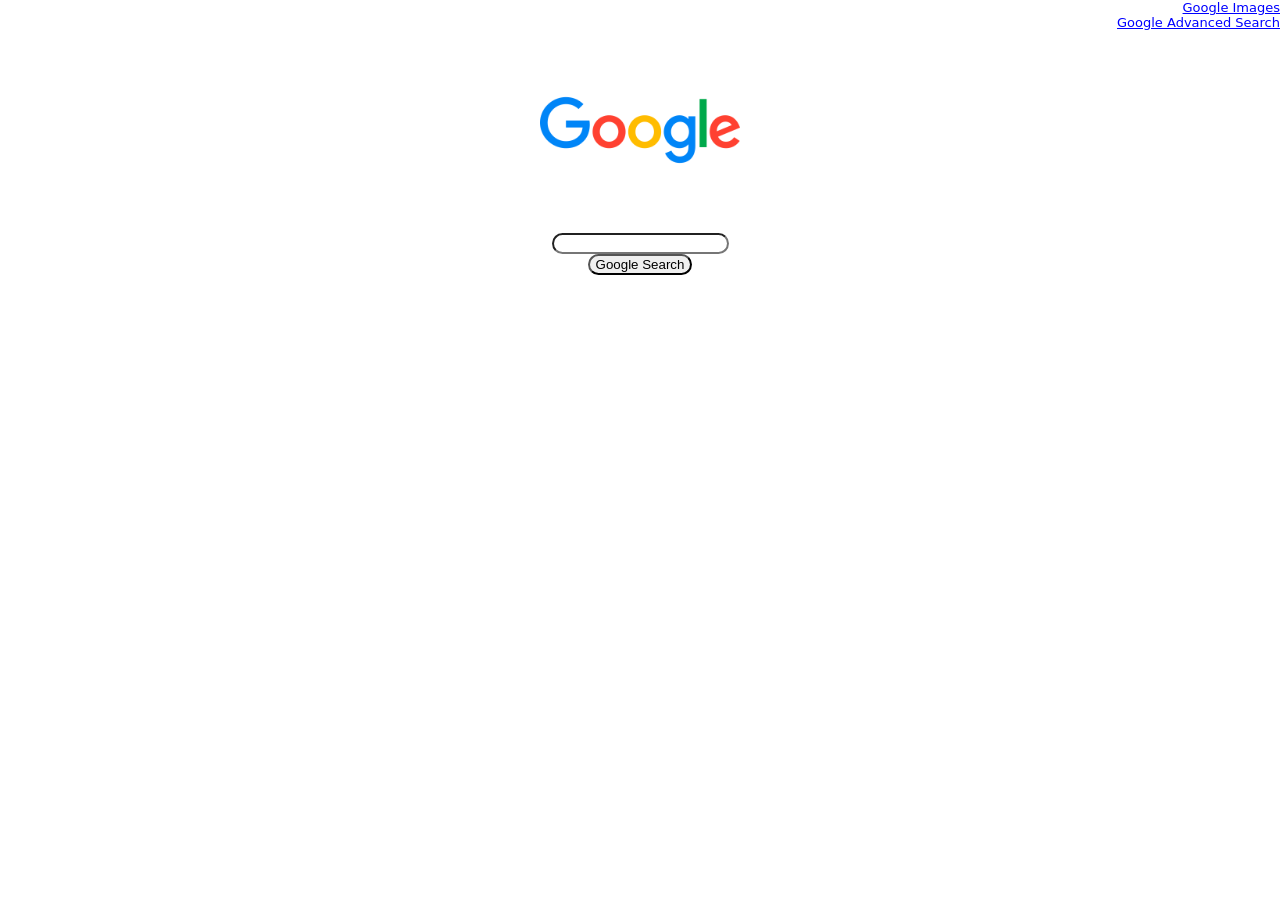
<file: index.html>
<!doctype html>
<html lang="en">
  <head>
    <title>Search</title>
    <link rel="stylesheet" href="style.css" />
  </head>
  <body>
    <div>
      <a href="google_image_search.html"> Google Images </a>
    </div>

    <div>
      <a href="google_advanced_search.html"> Google Advanced Search </a>
    </div>

    <form action="https://google.com/search" , style="text-align: center">
      <img src="google.png" , alt="Google logo" , width="200" , margin="-100" />
      <div><input type="text" name="q" height="50" width="400" /></div>
      <div><input type="submit" value="Google Search" /></div>
    </form>
  </body>
</html>
</file>
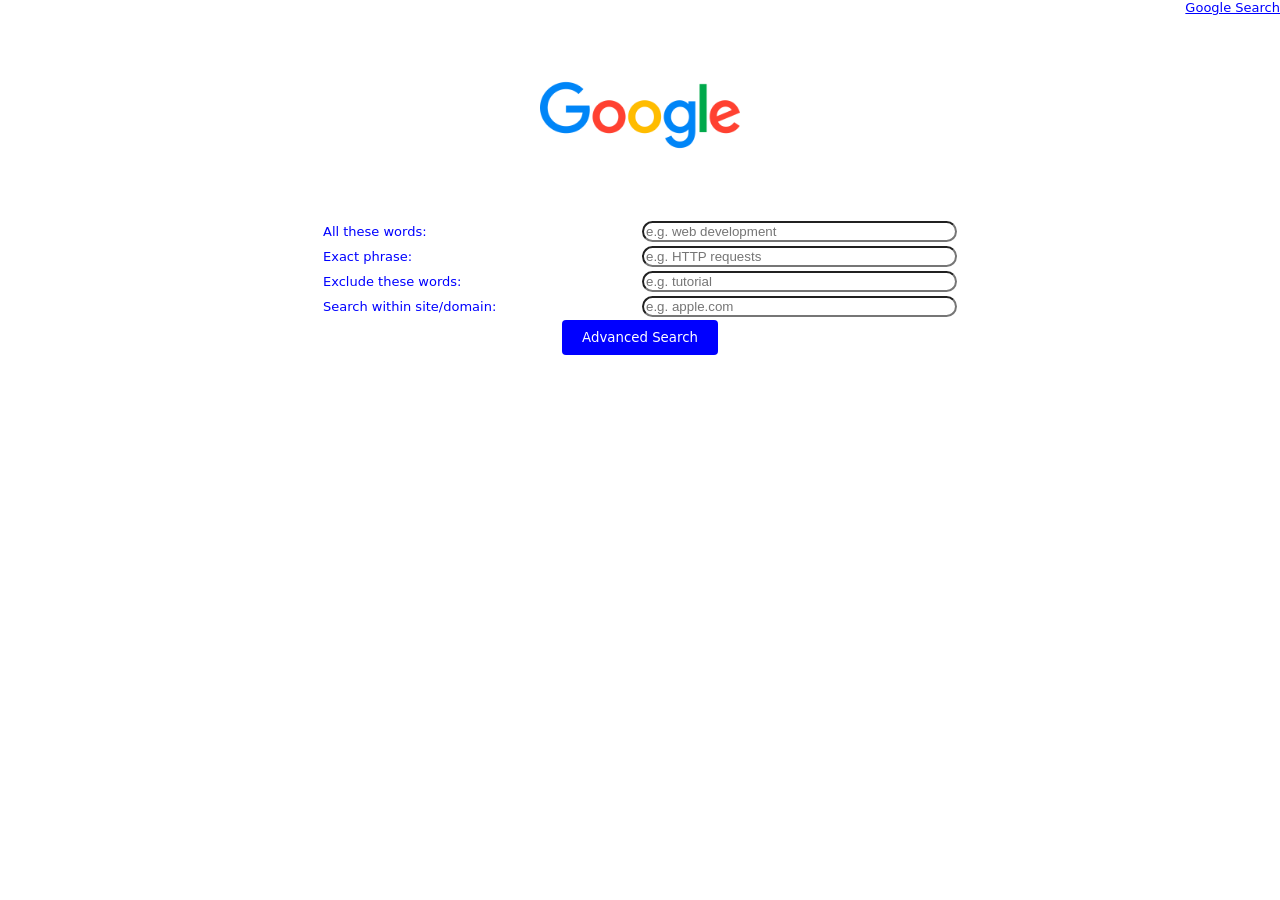
<file: google_advanced_search.html>
<!doctype html>
<html lang="en">
  <head>
    <title>Search</title>
    <link rel="stylesheet" href="style.css" />
  </head>
  <body>
    <div>
      <a href="index.html"> Google Search </a>
    </div>
    <form action="https://google.com/search">
      <img src="google.png" , alt="Google logo" , width="200" , margin="-100" />

      <table
        style="
          margin-left: auto;
          margin-right: auto;
          width: 50%;
          margin-bottom: 100;
        "
      >
        <tr>
          <td><label>All these words:</label></td>
          <td>
            <input type="text" name="as_q" placeholder="e.g. web development" />
          </td>
        </tr>

        <tr>
          <td><label>Exact phrase:</label></td>
          <td>
            <input type="text" name="as_epq" placeholder="e.g. HTTP requests" />
          </td>
        </tr>

        <tr>
          <td><label>Exclude these words:</label></td>
          <td>
            <input type="text" name="as_eq" placeholder="e.g. tutorial" />
          </td>
        </tr>

        <tr>
          <td><label>Search within site/domain:</label></td>
          <td>
            <input
              type="text"
              name="as_sitesearch"
              placeholder="e.g. apple.com"
            />
          </td>
        </tr>
      </table>

      <div>
        <button type="submit" class="blue-btn" value="Google Search">
          Advanced Search
        </button>
      </div>
    </form>
  </body>
</html>
</file>
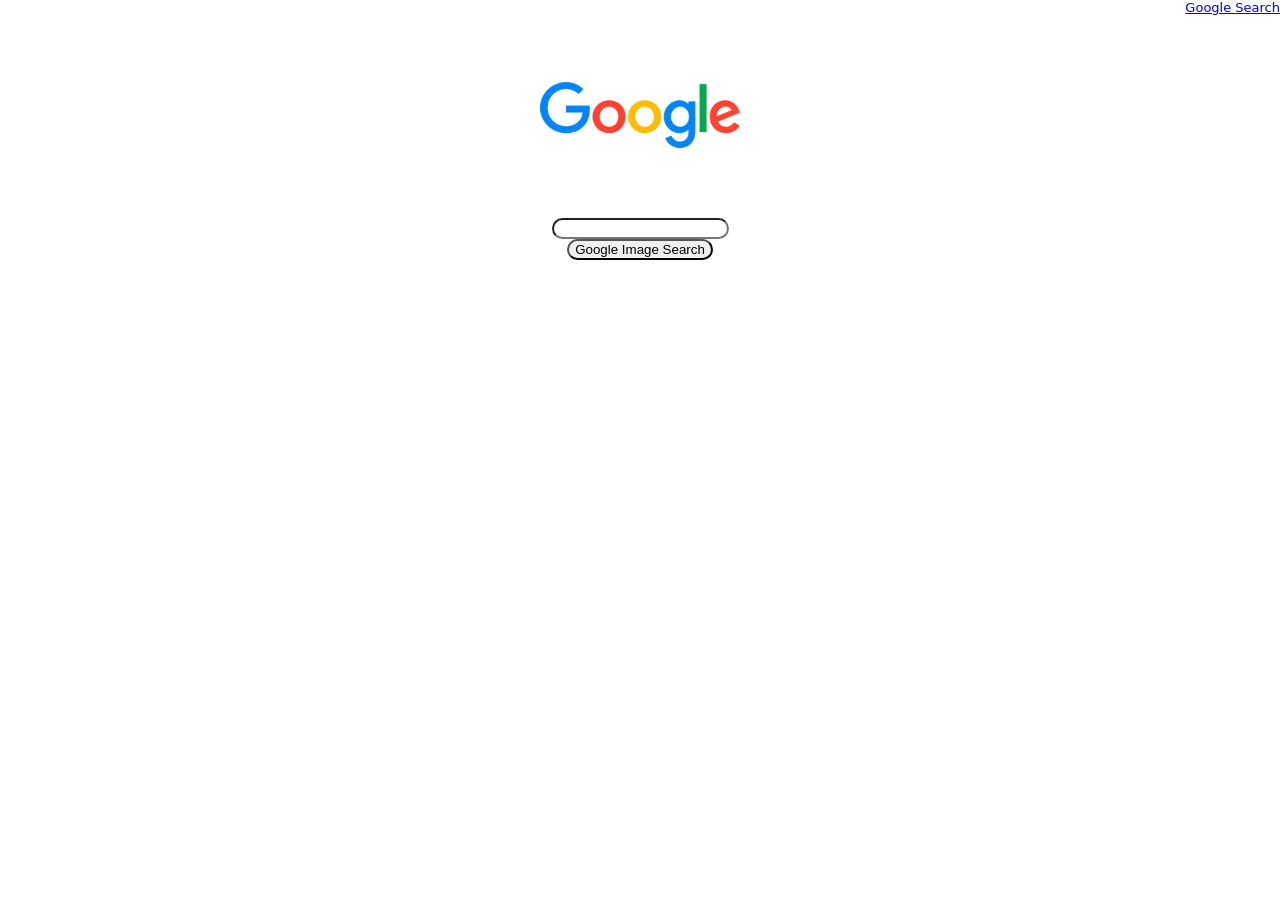
<file: google_image_search.html>
<!doctype html>
<html lang="en">
  <head>
    <title>Search</title>
    <link rel="stylesheet" href="style.css" />
  </head>
  <body>
    <div>
      <a href="index.html"> Google Search </a>
    </div>

    <form action="https://www.google.com/search">
      <img src="google.png" , alt="Google logo" , width="200" , margin="-100" />
      <input type="hidden" name="tbm" value="isch" />
      <div><input type="text" name="q" /></div>
      <div><input type="submit" value="Google Image Search" /></div>
    </form>
  </body>
</html>
</file>
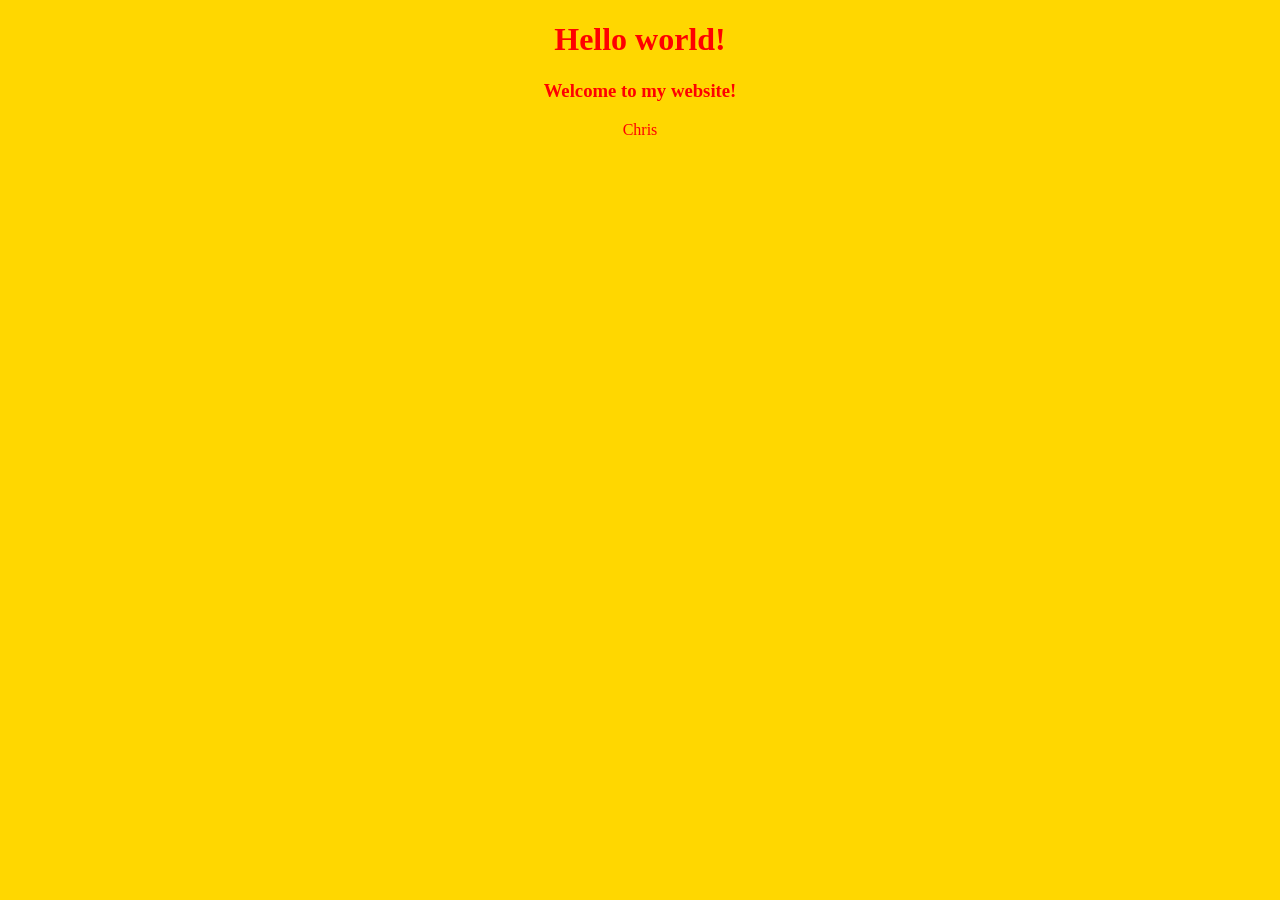
<file: hello.html>
<!DOCTYPE html>
<html lang="en">
    <head>
        <title>Hello!</title>
    </head>
    <style>
        body{
            text-align: center;
            color: red;
            background-color: gold;
        }
    </style>
    <body>
        <h1>Hello world!</h1>
        <h3>Welcome to my website!</h3>
        Chris
    </body>
</html>
</file>
<file: style.css>
body {
  background: white;
  margin: 0;
}

div,
div > a,
td > label {
  color: blue;
}

#backgroundImage {
  border: none;
  height: 100%;
  pointer-events: none;
  position: fixed;
  top: 0;
  visibility: hidden;
  width: 100%;
}

[show-background-image] #backgroundImage {
  visibility: visible;
}

body > div {
  text-align: right;
}

form {
  text-align: center;
  border-style: initial;
  border-radius: 50;
}

input[type="text"],
input[type="submit"] {
  border-radius: 50px;
}

table {
  table-layout: fixed;
  width: 1000;
}

table td:first-child {
  text-align: left;
  white-space: nowrap;
  width: 50%;
}

table td:last-child {
  width: 50%;
}

table input[type="text"] {
  width: 100%;
  box-sizing: border-box;
}

.blue-btn {
  background-color: blue;
  color: white;
  padding: 10px 20px;
  border: none;
  border-radius: 4px;
  cursor: pointer;
}

body {
  font-family: system-ui, sans-serif;
  font-size: 81.25%;
}

button {
  font-family: system-ui, sans-serif;
}
</file>
